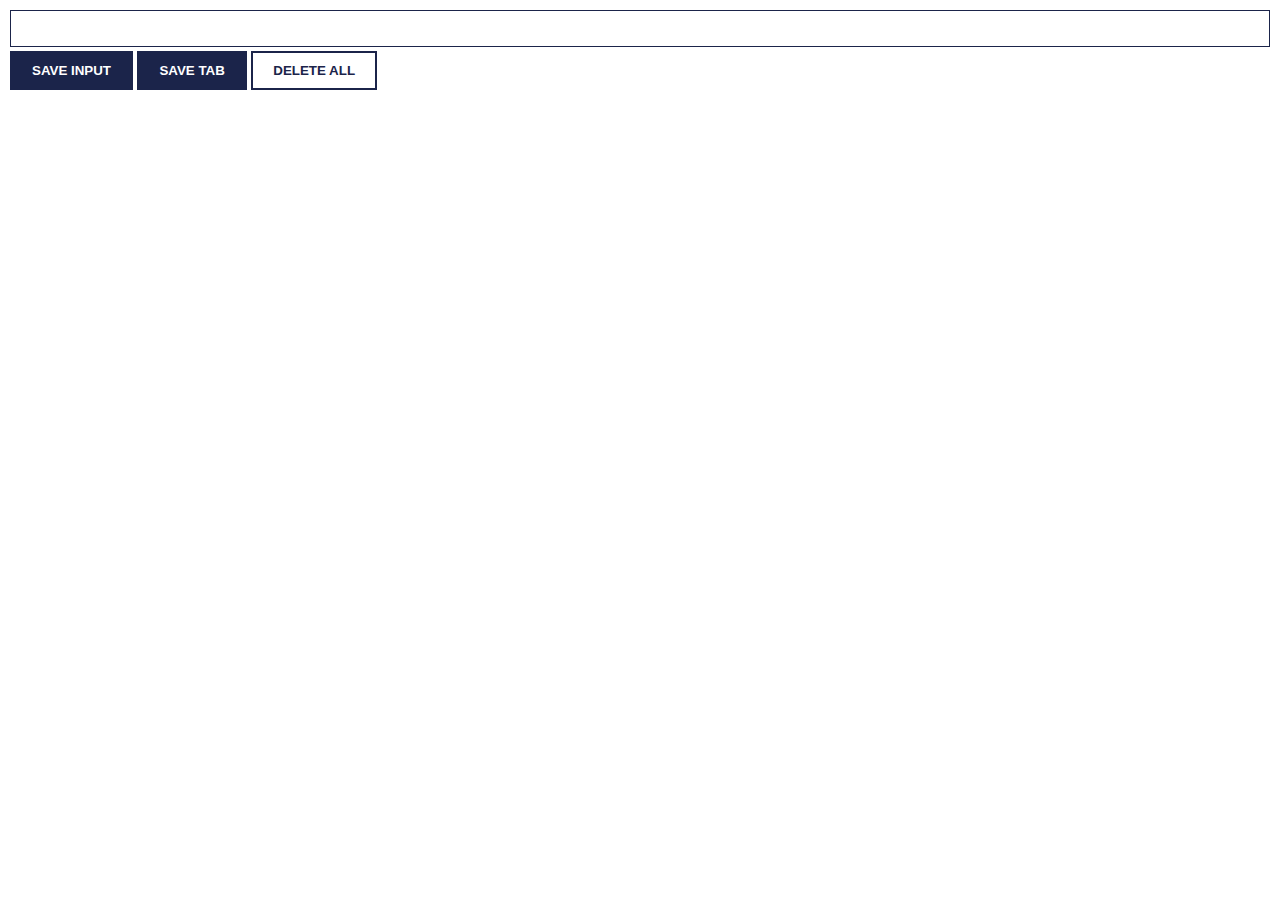
<file: js-chrome-extension/index.html>
<html>
    <head>
        <link rel="stylesheet" href="index.css">
    </head>
    <body>
        <input type="text" id="input-el">
        <button id="input-btn">SAVE INPUT</button>
        <button id="tab-btn">SAVE TAB</button>
        <button id="delete-btn">DELETE ALL</button>
        <ul id="ul-el">
        </ul>
        <script src="index.js"></script>
    </body>
</html>
</file>
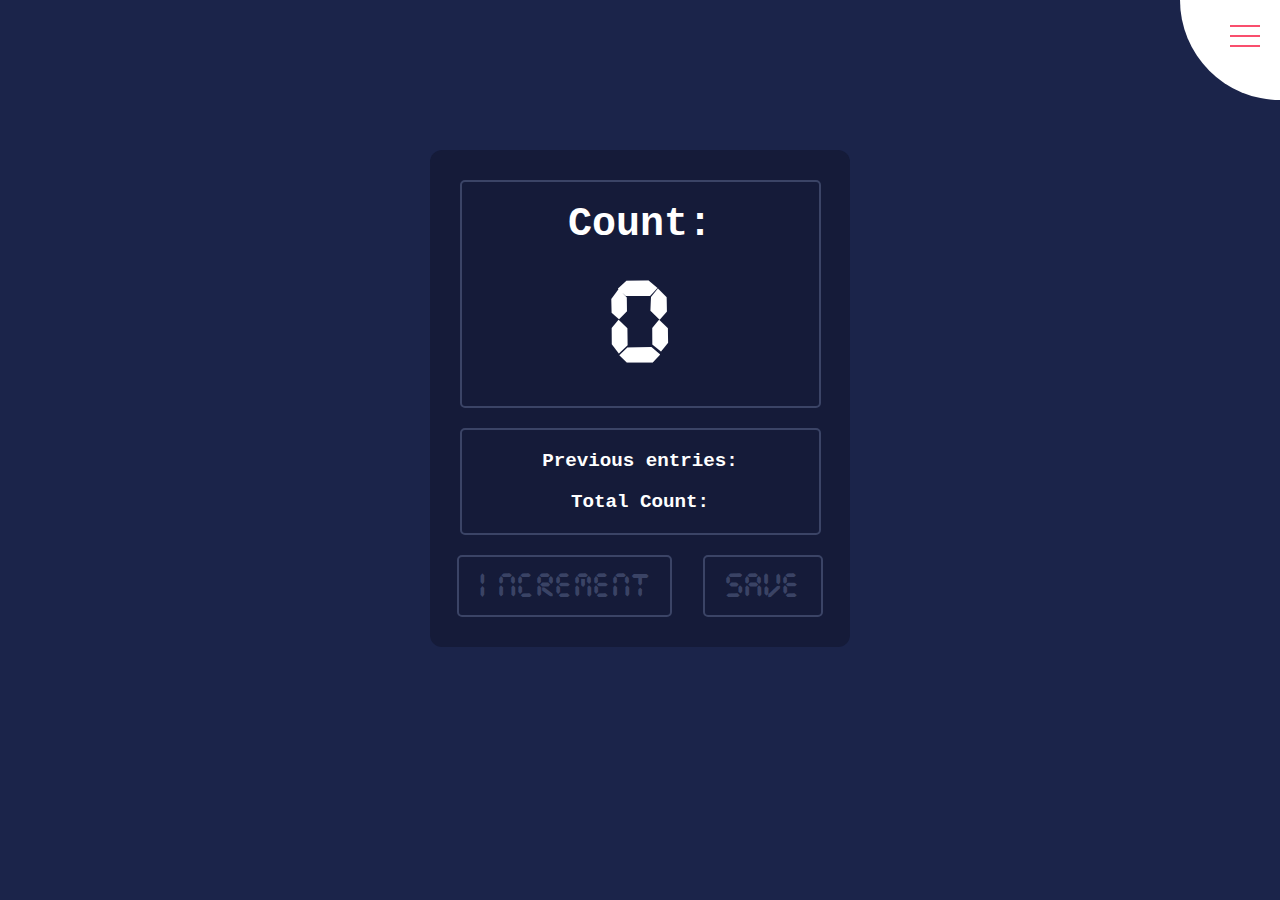
<file: js-counter/index.html>
<html>

<head>
    <link rel="stylesheet" href="index.css">
    <link rel="stylesheet" href="../menu.css">
</head>

<body>
    <label>
        <input type="checkbox">
        <span class="menu"> <span class="hamburger"></span> </span>
        <ul>
            <li> <a href="/">Home</a> </li>
            <li> <a href="/js-counter/">Counter</a> </li>
            <li> <a href="/js-basketball/">Basketball Score</a> </li>
            <li> <a href="/js-blackjack/">Black Jack</a> </li>
        </ul>
    </label>
    <div class="container">
        <div class="count">
            <h1>Count:</h1>
            <h2 id="count-el">0</h2>
        </div>
        <div class="info">
            <p id="save-el">Previous entries: </p>
            <p>Total Count: <span id="total-el"></span></p>
        </div>
        <button id="increment-btn" onclick="increment()">INCREMENT</button>
        <button id="save-btn" onclick="save()">SAVE</button>
    </div>
    <p id="message"></p>
    <script src="index.js"></script>
</body>

</html>
</file>
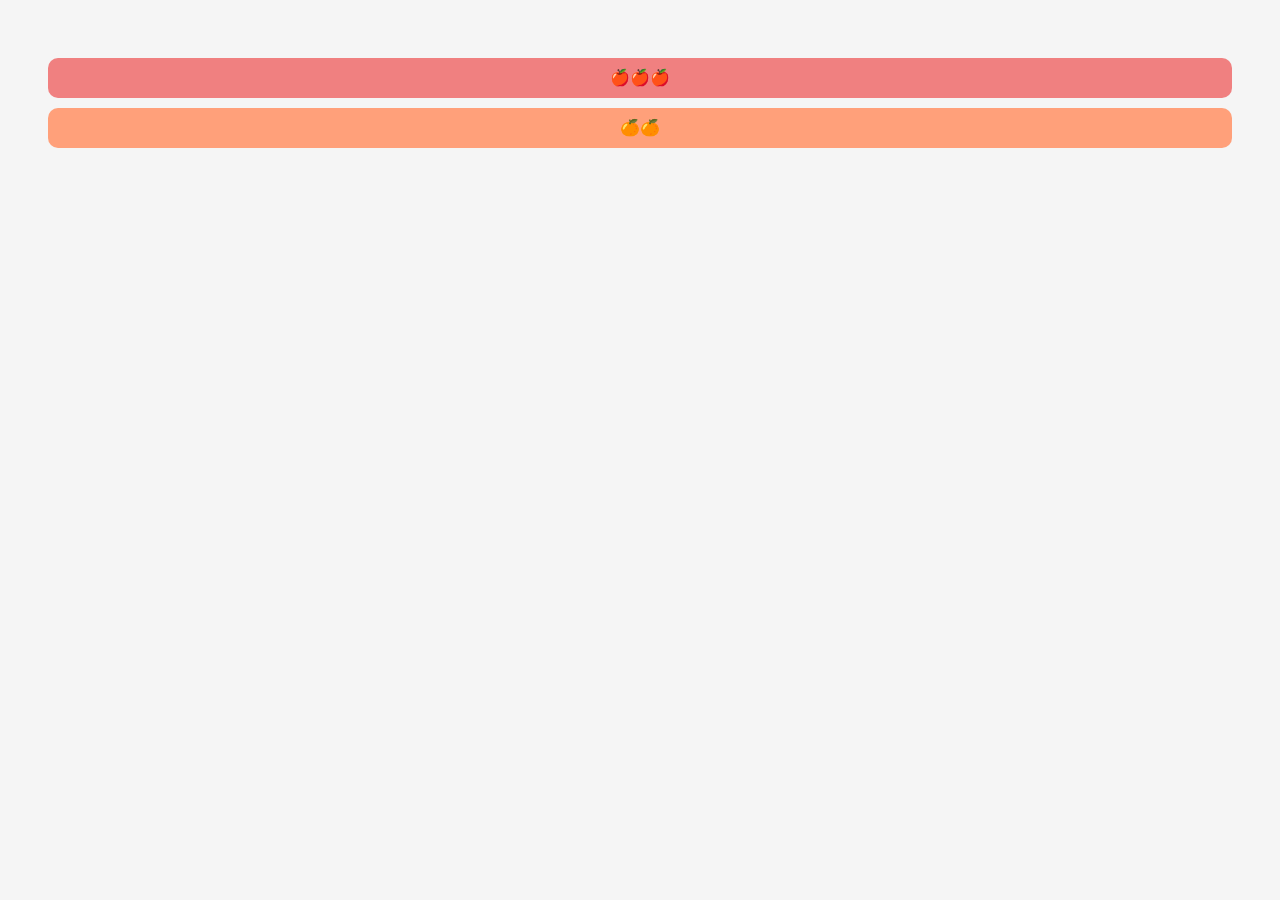
<file: js-sort-fruit/index.html>
<html>
    <head>
        <link rel="stylesheet" href="index.css">
    </head>
    <body>
        <div id="apple-shelf"></div>  
        <div id="orange-shelf"></div>
        <script src="index.js"></script>
    </body>
</html>
</file>
<file: js-chrome-extension/index.css>
body {
    margin: 0;
    padding: 10px;
    font-family: Arial, Helvetica, sans-serif;
    min-width: 400px;
}

input {
    width: 100%;
    padding: 10px;
    box-sizing: border-box;
    border: 1px solid #1B244A;
    margin-bottom: 4px;
}

button {
    background: #1B244A;
    color: white;
    padding: 10px 20px;
    border: 2px solid #1B244A !important;
    font-weight: bold;
}

#delete-btn {
    background: white;
    color: #1B244A;
}

ul {
    margin-top: 20px;
    list-style: none;
    padding-left: 0;
}

li {
    margin-top: 5px;
}

a {
    color: #1B244A;
}
</file>
<file: js-counter/index.css>
@font-face {
    font-family: Timer;
    src: url(../fonts/CursedTimerULiL.ttf);
}

body {
    font-family: monospace, -apple-system, BlinkMacSystemFont, 'Segoe UI', Roboto, Oxygen, Ubuntu, Cantarell, 'Open Sans', 'Helvetica Neue', sans-serif;
    font-weight: bold;
    font-size: 1.2em;
    text-align: center;
    overflow-x: hidden;
    color: white;
    background-color: #1B244A;
    /* background-image: url("https://images.fineartamerica.com/images-medium-large-5/illustration-of-people-walking-on-malte-mueller.jpg"); */
    background-repeat: repeat-x;
    background-attachment: fixed;
    background-position: bottom;
    background-size: 480px;
}

.container {
    background-color: #151b39;
    padding: 10px;
    padding-bottom: 20px;
    border-radius: 12px;
    margin-top: 150px;
    width: 400px;
    margin: auto;
    margin-top: 150px;
}

.count {
    border: 2px solid #9aabd849;
    display: table;
    margin: 20px auto;
    min-width: 317px;
    padding: 20px;
    border-radius: 5px;
}

h1 {
    font-size: 40px;
    margin-bottom: 30px;
}

h2 {
    font-size: 100px;
    margin-top: 0;
    margin-bottom: 20px;
}

#count-el {
    font-family: Timer !important;
    margin: 0;
}

button {
    font-family: Timer;
    color: #9aabd849;
    background-color: #00000000;
    border: 2px solid #9aabd849;
    padding: 15px 20px 10px 20px;
    margin: 0px 10px 10px 10px;
    font-size: 30px;
    border-radius: 5px;
}

button:hover{
    color: #9AABD8;
    border: 2px solid #9AABD8;

}
/* #increment-btn {
    background: #135492;
}

#save-btn {
    background: #548143;
} */

#message {
    color: #F94F6D;
    display: table;
    margin: 0px auto;
    /* border: 1px solid #F94F6D; */
    padding: 10px;
}

.info {
    border: 2px solid #9aabd849;
    display: table;
    margin: 20px auto;
    min-width: 317px;
    padding: 20px;
    border-radius: 5px;
}
</file>
<file: menu.css>
@import url('https://fonts.googleapis.com/css2?family=Poppins&display=swap');

label .menu {
    position: absolute;
    right: -100px;
    top: -100px;
    z-index: 100;
    width: 200px;
    height: 200px;
    background: #FFF;
    border-radius: 50% 50% 50% 50%;
    -webkit-transition: .5s ease-in-out;
    transition: .5s ease-in-out;
    box-shadow: 0 0 0 0 #FFF, 0 0 0 0 #FFF;
    cursor: pointer;

}

label .hamburger {
    position: absolute;
    top: 135px;
    left: 50px;
    width: 30px;
    height: 2px;
    background: #F94F6D;
    display: block;
    -webkit-transform-origin: center;
    transform-origin: center;
    -webkit-transition: .5s ease-in-out;
    transition: .5s ease-in-out;
}

label .hamburger:after,
label .hamburger:before {
    -webkit-transition: .5s ease-in-out;
    transition: .5s ease-in-out;
    content: "";
    position: absolute;
    display: block;
    width: 100%;
    height: 100%;
    background: #F94F6D;
}

label .hamburger:before {
    top: -10px;
}

label .hamburger:after {
    bottom: -10px;
}

label input {
    display: none;
}

label input:checked+.menu {
    box-shadow: 0 0 0 100vw #FFF, 0 0 0 100vh #FFF;
    border-radius: 0;

}

label input:checked+.menu .hamburger {
    -webkit-transform: rotate(45deg);
    transform: rotate(45deg);

}

label input:checked+.menu .hamburger:after {
    -webkit-transform: rotate(90deg);
    transform: rotate(90deg);
    bottom: 0;

}

label input:checked+.menu .hamburger:before {
    -webkit-transform: rotate(90deg);
    transform: rotate(90deg);
    top: 0;

}

label input:checked+.menu+ul {
    /* display: block;
    color: #F94F6D;
    opacity: 1; */
    top: 50%;
    left: 50%;

}

label ul {
    z-index: 200;
    position: absolute;
    text-align: center;
    top: -18vh;
    left: 50%;
    -webkit-transform: translate(-50%, -50%);
    transform: translate(-50%, -50%);
    /* display: none;
    color: #F94F6D00;
    opacity: 0; */
    -webkit-transition: .25s 0s ease-in-out;
    transition: .25s 0s ease-in-out;
}

li::marker {
    color: rgba(255, 255, 255, 0);
}

label a {
    margin-bottom: 1em;
    display: block;
    color: #F94F6D;
    font-weight: bold;
    font-size: 25px !important;
    text-decoration: none;
    font-family: poppins;
}
</file>
<file: js-sort-fruit/index.css>
body {
    padding: 40px;
    background: whitesmoke;
    text-align: center;
}

#apple-shelf {
    padding-top: 10px;
    background: lightcoral;
    border-radius: 10px;
    height: 30px;
    margin: 10px 0;
}

#orange-shelf {
    padding-top: 10px;
    background: lightsalmon;
    border-radius: 10px;
    height: 30px;
}
</file>
